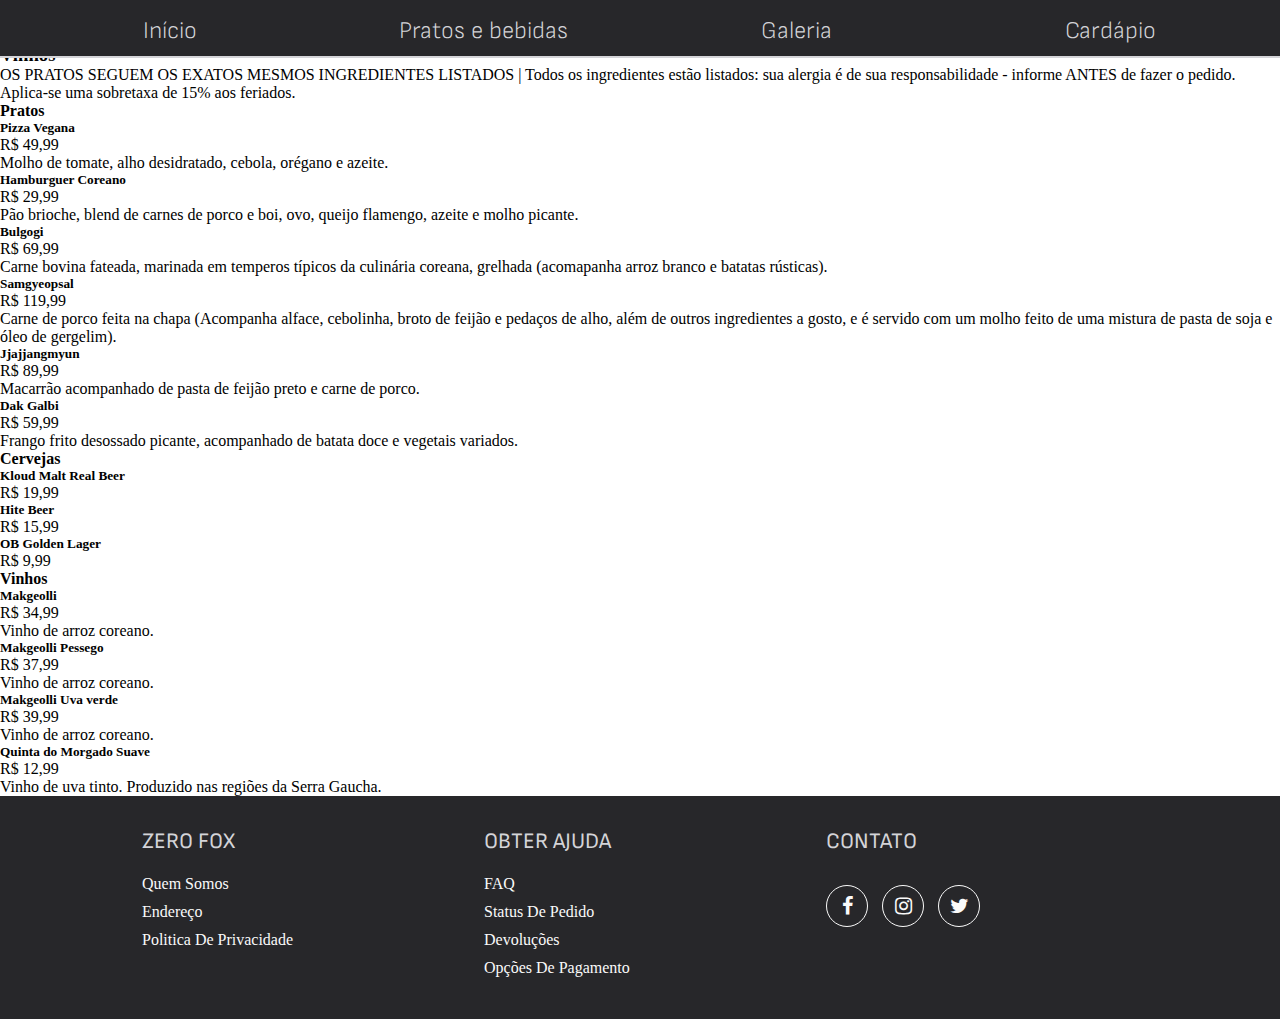
<file: food-menu.html>
<!DOCTYPE html>
<html lang="en">
<head>
  <meta charset="UTF-8">
  <meta http-equiv="X-UA-Compatible" content="IE=edge">
  <meta name="viewport" content="width=device-width, initial-scale=1.0">
  <link rel="stylesheet" href="./css/index.css">
  <title>Zero Fox - Cardápio</title>
</head>
<body>
  <header>
    <div class="menu">
      <nav class="menu__nav">
        <ul class="menu__links">
          <li class="menu__link"><a href="./index.html#top">Início</a></li>
          <li class="menu__link"><a href="./index.html#pratos-e-bebidas">Pratos e bebidas</a></li>
          <li class="menu__link"><a href="./index.html#galeria">Galeria</a></li>
          <li class="menu__link"><a href="../food-menu.html">Cardápio</a></li>
        </ul>
      </nav>
    </div>
  </header>
  <main class="food-menu">
    <div class="food-menu__categories">
      <h3 class="food-menu__title">Pratos |</h3>
      <h3 class="food-menu__title">Cervejas |</h3>
      <h3 class="food-menu__title">Vinhos</h3>
    </div>
    <p class="food-menu__note"> OS PRATOS SEGUEM OS EXATOS MESMOS INGREDIENTES LISTADOS | Todos os ingredientes estão listados: sua alergia é de sua responsabilidade - informe ANTES de fazer o pedido. Aplica-se uma sobretaxa de 15% aos feriados. </p>
    <div class="food-menu__list">
      <h4 id="pratos" class="food_menu__head">Pratos</h4>
      <ul class="food-menu__items">
        <li class="food-menu__item-wrapper">
          <div class="food-menu__item">
            <h5 class="food-menu__name">Pizza Vegana</h5>
            <span class="food-menu__separator"></span>
            <p class="food-menu__price"> R$ 49,99</p>
          </div>
          <p class="food-menu__ingredients">Molho de tomate, alho desidratado, cebola, orégano e azeite.</p>
        </li>

        <li class="food-menu__item-wrapper">
          <div class="food-menu__item">
            <h5 class="food-menu__name">Hamburguer Coreano</h5>
            <span class="food-menu__separator"></span>
            <p class="food-menu__price"> R$ 29,99</p>
          </div>
          <p class="food-menu__ingredients">Pão brioche, blend de carnes de porco e boi, ovo, queijo flamengo, azeite e molho picante.</p>
        </li>

        <li class="food-menu__item-wrapper">
          <div class="food-menu__item">
            <h5 class="food-menu__name">Bulgogi</h5>
            <span class="food-menu__separator"></span>
            <p class="food-menu__price"> R$ 69,99</p>
          </div>
          <p class="food-menu__ingredients">Carne bovina fateada, marinada em temperos típicos da culinária coreana, grelhada (acomapanha arroz branco e batatas rústicas).</p>
        </li>

        <li class="food-menu__item-wrapper">
          <div class="food-menu__item">
            <h5 class="food-menu__name">Samgyeopsal</h5>
            <span class="food-menu__separator"></span>
            <p class="food-menu__price"> R$ 119,99</p>
          </div>
          <p class="food-menu__ingredients">Carne de porco feita na chapa (Acompanha alface, cebolinha, broto de feijão e pedaços de alho, além de outros ingredientes a gosto, e é servido com um molho feito de uma mistura de pasta de soja e óleo de gergelim).</p>
        </li>

        <li class="food-menu__item-wrapper">
          <div class="food-menu__item">
            <h5 class="food-menu__name">Jjajjangmyun</h5>
            <span class="food-menu__separator"></span>
            <p class="food-menu__price"> R$ 89,99</p>
          </div>
          <p class="food-menu__ingredients">Macarrão acompanhado de pasta de feijão preto e carne de porco.</p>
        </li>

        <li class="food-menu__item-wrapper">
          <div class="food-menu__item">
            <h5 class="food-menu__name">Dak Galbi</h5>
            <span class="food-menu__separator"></span>
            <p class="food-menu__price"> R$ 59,99</p>
          </div>
          <p class="food-menu__ingredients">Frango frito desossado picante, acompanhado de batata doce e vegetais variados. </p>
        </li>
      </ul>

      <h4 id="cervejas" class="food_menu__head">Cervejas</h4>
      <ul class="food-menu__items">
        <li class="food-menu__item-wrapper">
          <div class="food-menu__item">
            <h5 class="food-menu__name">Kloud Malt Real Beer</h5>
            <span class="food-menu__separator"></span>
            <p class="food-menu__price"> R$ 19,99</p>
          </div>
        </li>

        <li class="food-menu__item-wrapper">
          <div class="food-menu__item">
            <h5 class="food-menu__name">Hite Beer</h5>
            <span class="food-menu__separator"></span>
            <p class="food-menu__price"> R$ 15,99</p>
          </div>
        </li>

        <li class="food-menu__item-wrapper">
          <div class="food-menu__item">
            <h5 class="food-menu__name">OB Golden Lager</h5>
            <span class="food-menu__separator"></span>
            <p class="food-menu__price"> R$ 9,99</p>
          </div>
        </li>
      </ul>

      <h4 id="vinhos" class="food_menu__head">Vinhos</h4>
      <ul class="food-menu__items">
        <li class="food-menu__item-wrapper">
          <div class="food-menu__item">
            <h5 class="food-menu__name">Makgeolli</h5>
            <span class="food-menu__separator"></span>
            <p class="food-menu__price"> R$ 34,99</p>
          </div>
          <p class="food-menu__ingredients">Vinho de arroz coreano.</p>
        </li>

        <li class="food-menu__item-wrapper">
          <div class="food-menu__item">
            <h5 class="food-menu__name">Makgeolli Pessego</h5>
            <span class="food-menu__separator"></span>
            <p class="food-menu__price"> R$ 37,99</p>
          </div>
          <p class="food-menu__ingredients">Vinho de arroz coreano.</p>
        </li>

        <li class="food-menu__item-wrapper">
          <div class="food-menu__item">
            <h5 class="food-menu__name">Makgeolli Uva verde</h5>
            <span class="food-menu__separator"></span>
            <p class="food-menu__price"> R$ 39,99</p>
          </div>
          <p class="food-menu__ingredients">Vinho de arroz coreano.</p>
        </li>

        <li class="food-menu__item-wrapper">
          <div class="food-menu__item">
            <h5 class="food-menu__name">Quinta do Morgado Suave</h5>
            <span class="food-menu__separator"></span>
            <p class="food-menu__price"> R$ 12,99</p>
          </div>
          <p class="food-menu__ingredients">Vinho de uva tinto. Produzido nas regiões da Serra Gaucha.</p>
        </li>
      </ul>
    </div>
  </main>
  <footer>
    <div class="footer">
      <div class="footer__row">
        <div class="footer__row__col">
          <h4>Zero Fox</h4>
          <ul>
            <li><a href="">Quem somos</a></li>
            <li><a href="">Endereço</a></li>
            <li><a href="">Politica de Privacidade</a></li>
          </ul>
        </div>
  
        <div class="footer__row__col">
          <h4>Obter Ajuda</h4>
          <ul>
            <li><a href="">FAQ</a></li>
            <li><a href="">Status de Pedido</a></li>
            <li><a href="">Devoluções</a></li>
            <li><a href="">Opções de Pagamento</a></li>
          </ul>
        </div>
  
        <div class="footer__row__col">
          <h4>Contato</h4>
          <div class="footer__row__col__social-media">
            <a href=""><i class="fa fa-facebook"></i></a>
            <a href=""><i class="fa fa-instagram"></i></a>
            <a href=""><i class="fa fa-twitter"></i></a>
          </div>
        </div>
      </div>
    </div>
  
  </footer>
</body>
</html>
</file>
<file: css/index.css>
@import './fonts.css';
@import './variables.css';
@import './style.css';
@import './reset.css';
</file>
